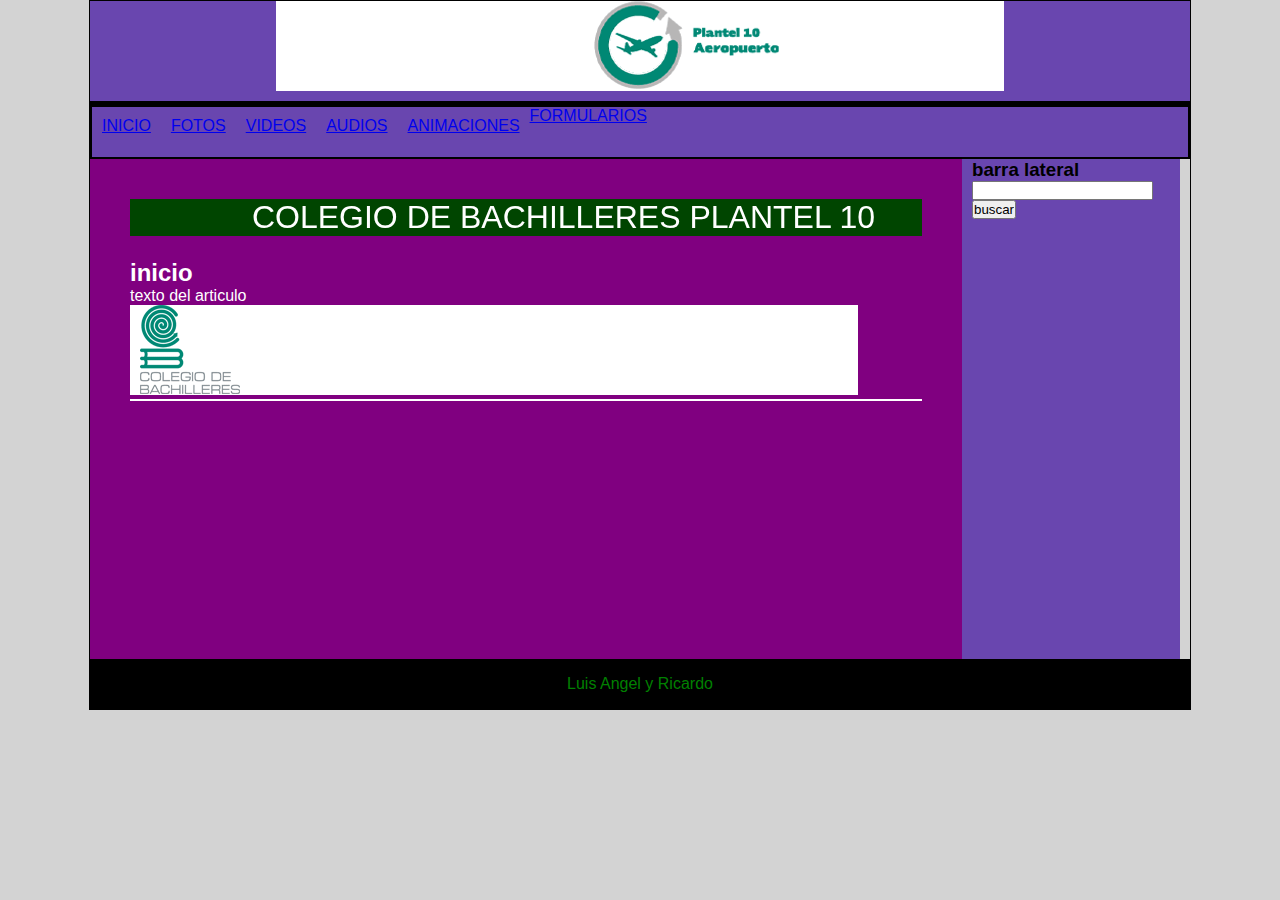
<file: index.html>
<!DOCTYPE html>
<html>
	<head>
	<meta charset="utf-5"/> 
  		<title> INICIO 2023</title>
  	<link rel="stylesheet" type="text/css" href="estilo.css">	
</head>
	<body>
		
	
		<div id= "contenedor">
 			 	<header>
        <img src="animacion/Gif_2.gif">
				</header>



  				<NAV>
				<li>
					<a href="inicio2023.html">INICIO</a>
				</li>
   				<li>
   					<a href="fotos.html">FOTOS</a>
   				</li>
    			<li>
    				<a href="videos.html">VIDEOS</a>
    			</li>
    			<li>
    				<a href="audios.html">AUDIOS</a>
    			</li>
    			<li>
    				<a href="animaciones.html">ANIMACIONES</a>
    			</li>
    		</li>
    			<a href="FORMULARIO2pato.html">FORMULARIOS</a>
    			</li>	

  				</NAV>

          

  				<section id="contens">
            <font size=6 color =#ffffff>
            <marquee BGCOLOR=#004500 behavior="alternate"> COLEGIO DE BACHILLERES PLANTEL 10
            </marquee>
          </font>
  					<article class="articulo">
  						<h2> inicio
  						</h2>
  						<p> texto del articulo </p>
              <img src="animacion/BANNER2.gif">
  					</article>

  					</section>

  				<aside>
  					<h3>barra lateral</h3>
  				    <form>

  				    
				       <input type="texto">
				       <input type="submit" value="buscar" />
              </form> 
  				</aside>

          <div class="clearfix"> </div>
  				
          <footer>
  					Luis Angel y Ricardo
  				</footer>	

	</body>

</html>
</file>
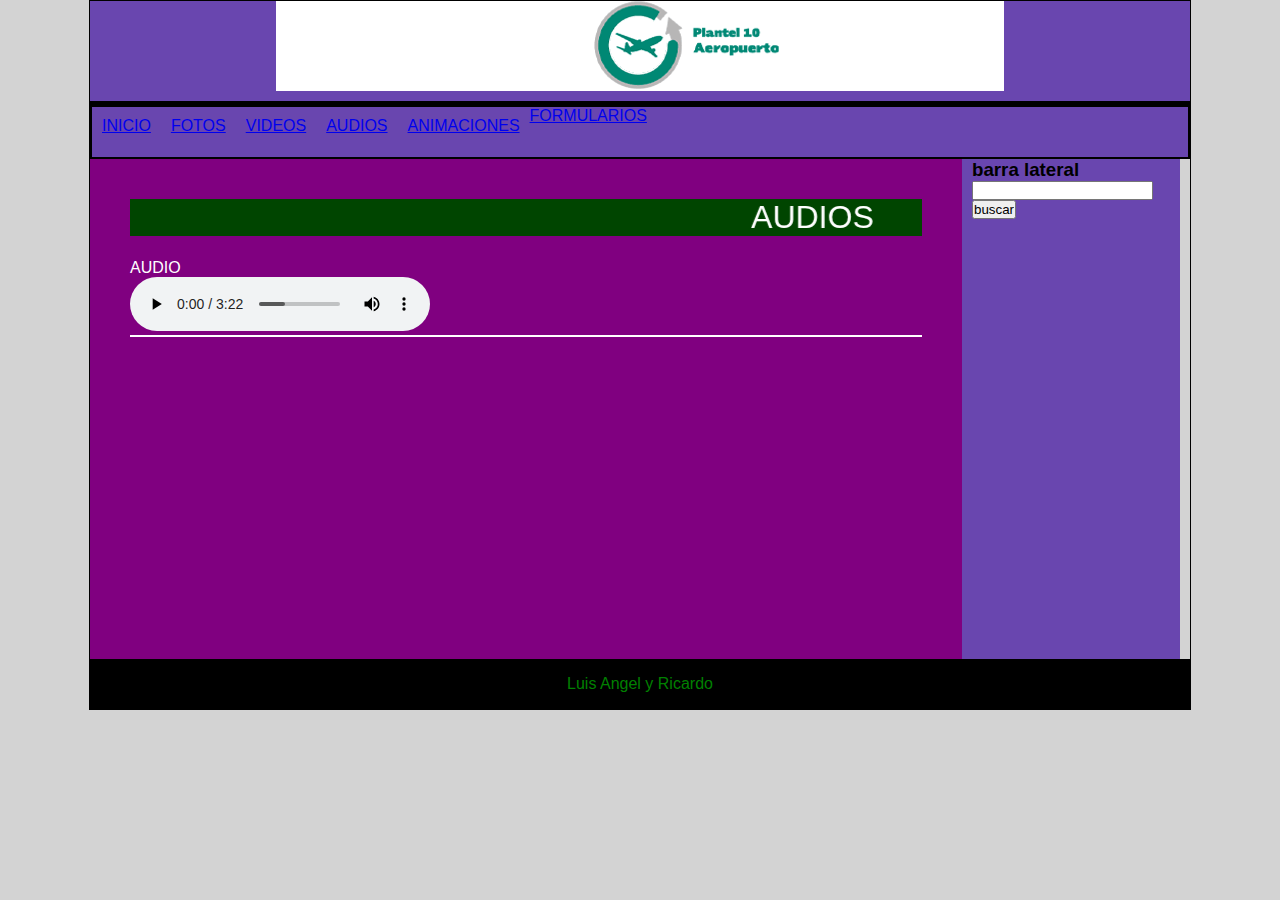
<file: audios.html>
<!DOCTYPE html>
<html>
	<head>
	<meta charset="utf-5"/> 
  		<title> audios 2023</title>
  	<link rel="stylesheet" type="text/css" href="estilo.css">	
</head>
	<body>
		
	
		<div id= "contenedor">
 			 	<header>
        <img src="animacion/Gif_2.gif">
				</header>



  				<NAV>
				<li>
					<a href="index.html">INICIO</a>
				</li>
   				<li>
   					<a href="fotos.html">FOTOS</a>
   				</li>
    			<li>
    				<a href="videos.html">VIDEOS</a>
    			</li>
    			<li>
    				<a href="audios.html">AUDIOS</a>
    			</li>
    			<li>
    				<a href="animaciones.html">ANIMACIONES</a>
    			</li>
    		</li>
    			<a href="FORMULARIO2pato.html">FORMULARIOS</a>
    			</li>		

  				</NAV>

          

  				<section id="contens">
            <font size=6 color =#ffffff>
            <marquee BGCOLOR=#004500 behavior="alternate">AUDIOS
            </marquee>
          </font>
  					<article class="articulo">
  						

              AUDIO
<br>
<audio src="audio/reiknoviembre.mp3" controls="controls" type="audio/mpeg" preload="preload">
</audio>
  					</section>

  				<aside>
  					<h3>barra lateral</h3>
  				    <form>

  				    
				       <input type="texto">
				       <input type="submit" value="buscar" />
              </form> 
  				</aside>

          <div class="clearfix"> </div>
  				
          <footer>
  					Luis Angel y Ricardo
  				</footer>	

	</body>

</html>
</file>
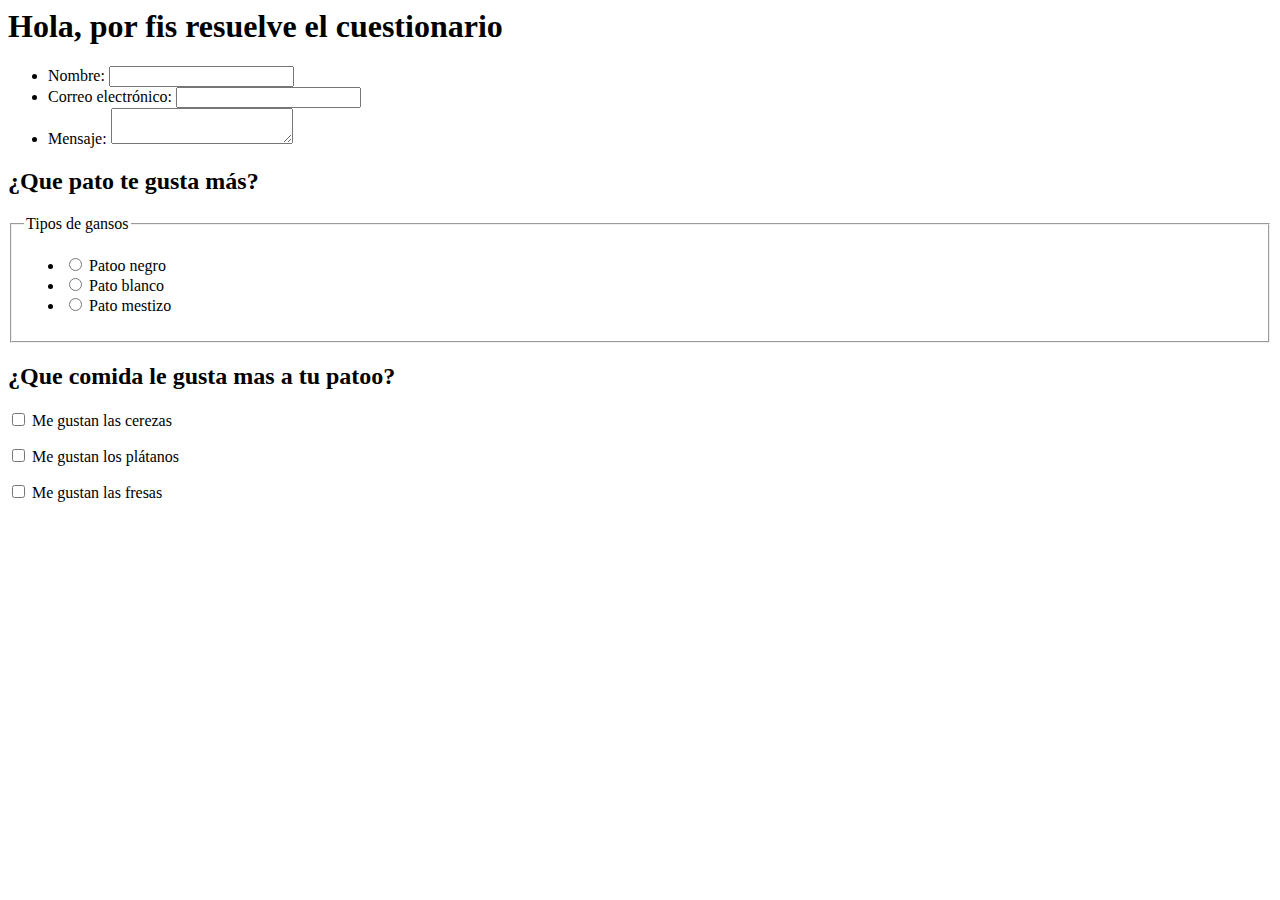
<file: FORMULARIO2pato.html>
<HTML xmlns:mso="urn:schemas-microsoft-com:office:office" xmlns:msdt="uuid:C2F41010-65B3-11d1-A29F-00AA00C14882">
	<HEAD>
		<TITLE>FORMULARIO</TITLE>
	
<!--[if gte mso 9]><xml>
<mso:CustomDocumentProperties>
<mso:xd_Signature msdt:dt="string"></mso:xd_Signature>
<mso:display_urn_x003a_schemas-microsoft-com_x003a_office_x003a_office_x0023_Editor msdt:dt="string">JOSE QUETZALCOATL SALINAS LIMON</mso:display_urn_x003a_schemas-microsoft-com_x003a_office_x003a_office_x0023_Editor>
<mso:Order msdt:dt="string">7100.00000000000</mso:Order>
<mso:xd_ProgID msdt:dt="string"></mso:xd_ProgID>
<mso:ComplianceAssetId msdt:dt="string"></mso:ComplianceAssetId>
<mso:TemplateUrl msdt:dt="string"></mso:TemplateUrl>
<mso:ReferenceId msdt:dt="string"></mso:ReferenceId>
<mso:_ExtendedDescription msdt:dt="string"></mso:_ExtendedDescription>
<mso:display_urn_x003a_schemas-microsoft-com_x003a_office_x003a_office_x0023_Author msdt:dt="string">JOSE QUETZALCOATL SALINAS LIMON</mso:display_urn_x003a_schemas-microsoft-com_x003a_office_x003a_office_x0023_Author>
<mso:ContentTypeId msdt:dt="string">0x01010081BC28B44B1A024C8494552ACB072112</mso:ContentTypeId>
<mso:TriggerFlowInfo msdt:dt="string"></mso:TriggerFlowInfo>
<mso:_SourceUrl msdt:dt="string"></mso:_SourceUrl>
<mso:_SharedFileIndex msdt:dt="string"></mso:_SharedFileIndex>
<mso:MediaLengthInSeconds msdt:dt="string"></mso:MediaLengthInSeconds>
<mso:TaxCatchAll msdt:dt="string"></mso:TaxCatchAll>
<mso:MediaServiceImageTags msdt:dt="string"></mso:MediaServiceImageTags>
<mso:lcf76f155ced4ddcb4097134ff3c332f msdt:dt="string"></mso:lcf76f155ced4ddcb4097134ff3c332f>
</mso:CustomDocumentProperties>
</xml><![endif]-->
</HEAD>
	<BODY>

    <H1>Hola, por fis resuelve el cuestionario</H1>
<form action="/my-handling-form-page" method="post">
 <ul>
  <li>
    <label for="name">Nombre:</label>
    <input type="text" id="name" name="user_name">
  </li>
  <li>
    <label for="mail">Correo electrónico:</label>
    <input type="email" id="mail" name="user_mail">
  </li>
  <li>
    <label for="msg">Mensaje:</label>
    <textarea id="msg" name="user_message"></textarea>
  </li>
 </ul>
</form>

<section>
    <h2>¿Que pato te gusta más?</h2>
    <fieldset>
      <legend>Tipos de gansos</legend>
      <ul>
          <li>
            <label for="title_1">
              <input type="radio" id="title_1" name="title" value="K" >
              Patoo negro
            </label>
          </li>
          <li>
            <label for="title_2">
              <input type="radio" id="title_2" name="title" value="Q">
              Pato blanco
            </label>
          </li>
          <li>
            <label for="title_3">
              <input type="radio" id="title_3" name="title" value="J">
              Pato mestizo
            </label>
          </li>
      </ul>
    </fieldset>
    <p>
      
</section>
<form>
<section>
    <h2>¿Que comida le gusta mas a tu patoo?</h2>
  <p>
    <input type="checkbox" id="taste_1" name="taste_cherry" value="cherry">
    <label for="taste_1">Me gustan las cerezas</label>
  </p>
  <p>
    <input type="checkbox" id="taste_2" name="taste_banana" value="banana">
    <label for="taste_2">Me gustan los plátanos</label>
  </p>
    <input type="checkbox" id="taste_1" name="taste_cherry" value="cherry">
    <label for="taste_1">Me gustan las fresas</label>
  </p>
</form>
<section>
</file>
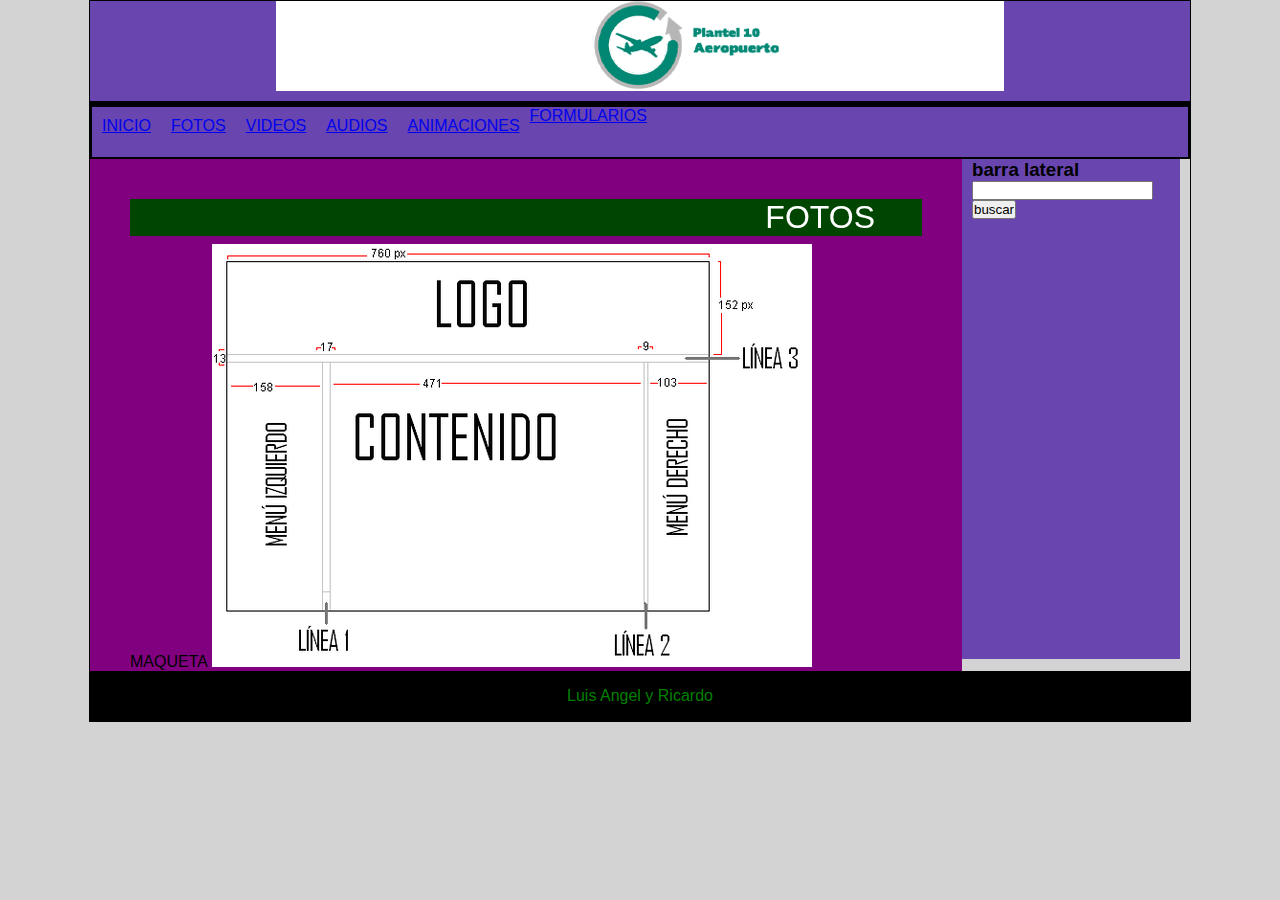
<file: fotos.html>
<!DOCTYPE html>
<html>
	<head>
	<meta charset="utf-5"/> 
  		<title> fotos 2023</title>
  	<link rel="stylesheet" type="text/css" href="estilo.css">	
</head>
	<body>
		
	
		<div id= "contenedor">
 			 	<header>
        <img src="animacion/Gif_2.gif">
				</header>



  				<NAV>
				<li>
					<a href="index.html">INICIO</a>
				</li>
   				<li>
   					<a href="fotos.html">FOTOS</a>
   				</li>
    			<li>
    				<a href="videos.html">VIDEOS</a>
    			</li>
    			<li>
    				<a href="audios.html">AUDIOS</a>
    			</li>
    			<li>
    				<a href="animaciones.html">ANIMACIONES</a>
    			</li>
    		</li>
    			<a href="FORMULARIO2pato.html">FORMULARIOS</a>
    			</li>		

  				</NAV>

          

  				<section id="contens">
            <font size=6 color =#ffffff>
            <marquee BGCOLOR=#004500 behavior="alternate"> FOTOS
            </marquee>
          </font>

          MAQUETA 
  					<img src="imagenes/maqueta.png">

  					</section>

  				<aside>
  					<h3>barra lateral</h3>
  				    <form>

  				    
				       <input type="texto">
				       <input type="submit" value="buscar" />
              </form> 
  				</aside>

          <div class="clearfix"> </div>
  				
          <footer>
  					Luis Angel y Ricardo
  				</footer>	

	</body>

</html>
</file>
<file: estilo.css>
*{
	 	margin: 0px;
	 	padding: 0px;
	 }
	 body {
  	 	    background: lightgray;
  	 	    font-family: arial, Helvetica, sans-serif;
  	 	 	 }
    #contenedor {
    	width: 1100px;
    	margin: 0px auto;
    	border: 1px solid black;
       }
	header {
    	background: #6946AF;
    	height: 100px;
    	width: 1100px; 
    	margin: 0px;
    	text-align: center;
    	line-height: 100px;
    	color: black;
    	border-bottom: 4px solid black;     
    }

    nav{
    	background: #6946AF;
    	height: 50px;
    	border: 2px solid black
    }

    nav  li{
    	float: left;
    	list-style: none;
    	margin: 10px;
     }

     .clearfix{
     	clear: both;
     }
     #contens{
     	float: left;
     	clear: both;
     	width: 72%;
     	min-height: 460px;
     	background: purple;
     	padding-left: 40px;
     	padding-right: 40px;
     	padding-top: 40px;

     }
    article{
    	color: white;
    	margin-top: 15px;
    	margin-bottom: 15px;
    	border-bottom:2px solid white; 
    }


     aside{
     	float: left;
     	width: 18%;
     	min-height: 500px;
     	background: #6946AF;
     	padding-left: 10px;
     	padding-right: 10px;
     }
     
      footer{
      	background: black;
      	color: green;
      	text-align: center;
      	height: 50px;
      	line-height: 50px;
      }
</file>
